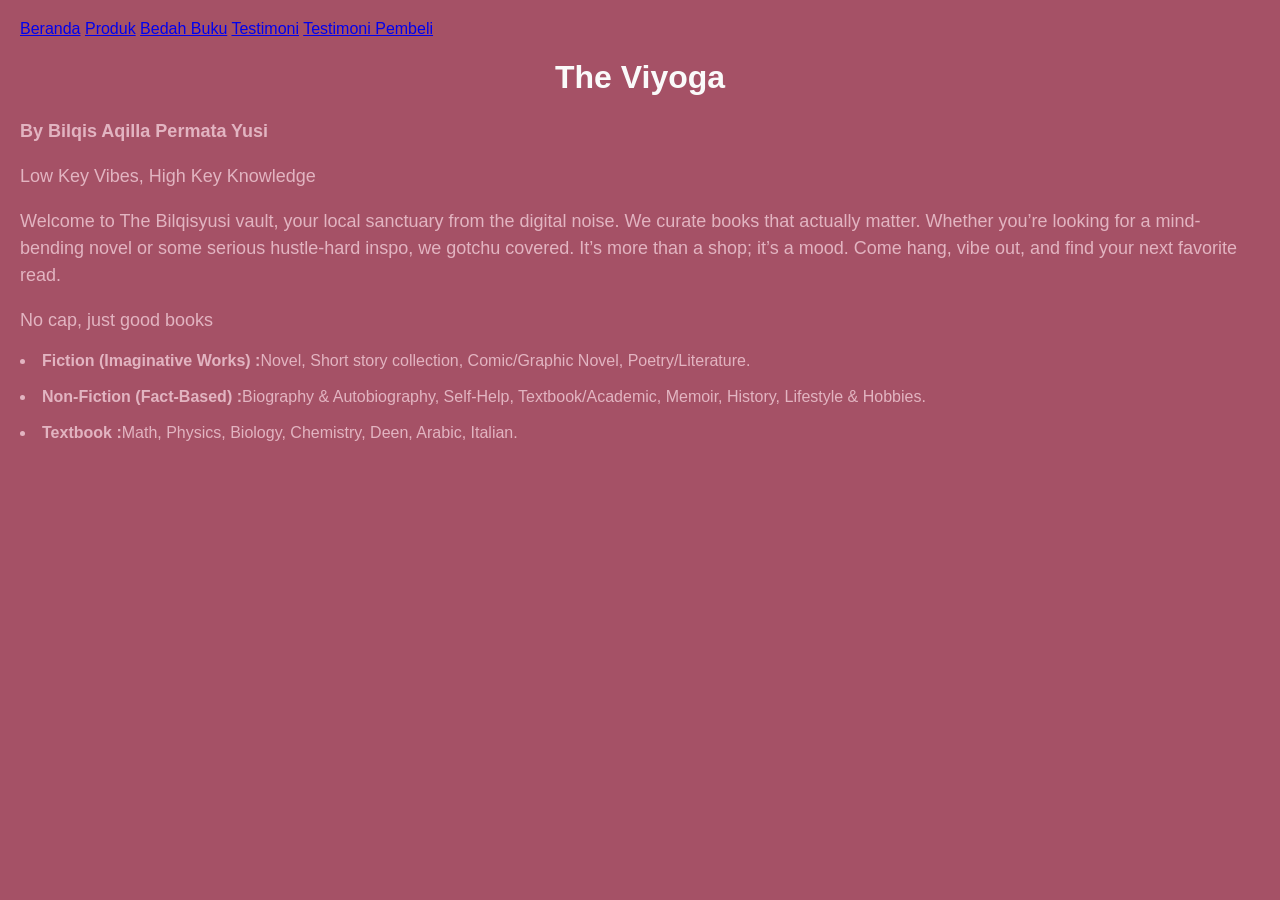
<file: index.html>
<!DOCTYPE html>
<html lang="id">
<head>
<meta charset="UTF-8">
<meta name="viewport" content="width=device-width, initial-scale=1.0">
<title>Profil Usaha Buku</title>
<link rel="stylesheet" href="style.css" />
</head>
<body>
    <nav>
        <a href="index.html">Beranda</a>
        <a href="produk.html">Produk</a>
        <a href="bedah-buku.html">Bedah Buku</a>
        <a href="testimoni.html">Testimoni</a>
        <a href="tampil-testimoni.html">Testimoni Pembeli</a>
    </nav>
<h1> The Viyoga</h1>
<p><strong>By Bilqis Aqilla Permata Yusi</strong></p>
<p>Low Key Vibes, High Key Knowledge</p>
<p>Welcome to The Bilqisyusi vault, your local sanctuary from the digital noise. We curate books that actually matter. Whether you’re looking for a mind-bending novel or some serious hustle-hard inspo, we gotchu covered. It’s more than a shop; it’s a mood. Come hang, vibe out, and find your next favorite read.</p>
<p>No cap, just good books</p>
<p><li><strong>Fiction (Imaginative Works) :</strong>Novel, Short story collection, Comic/Graphic Novel, Poetry/Literature.
<p><li><strong>Non-Fiction (Fact-Based) :</strong>Biography & Autobiography, Self-Help, Textbook/Academic, Memoir, History, Lifestyle & Hobbies.
<p><li><strong>Textbook :</strong>Math, Physics, Biology, Chemistry, Deen, Arabic, Italian. 
</body>
</html>
</file>
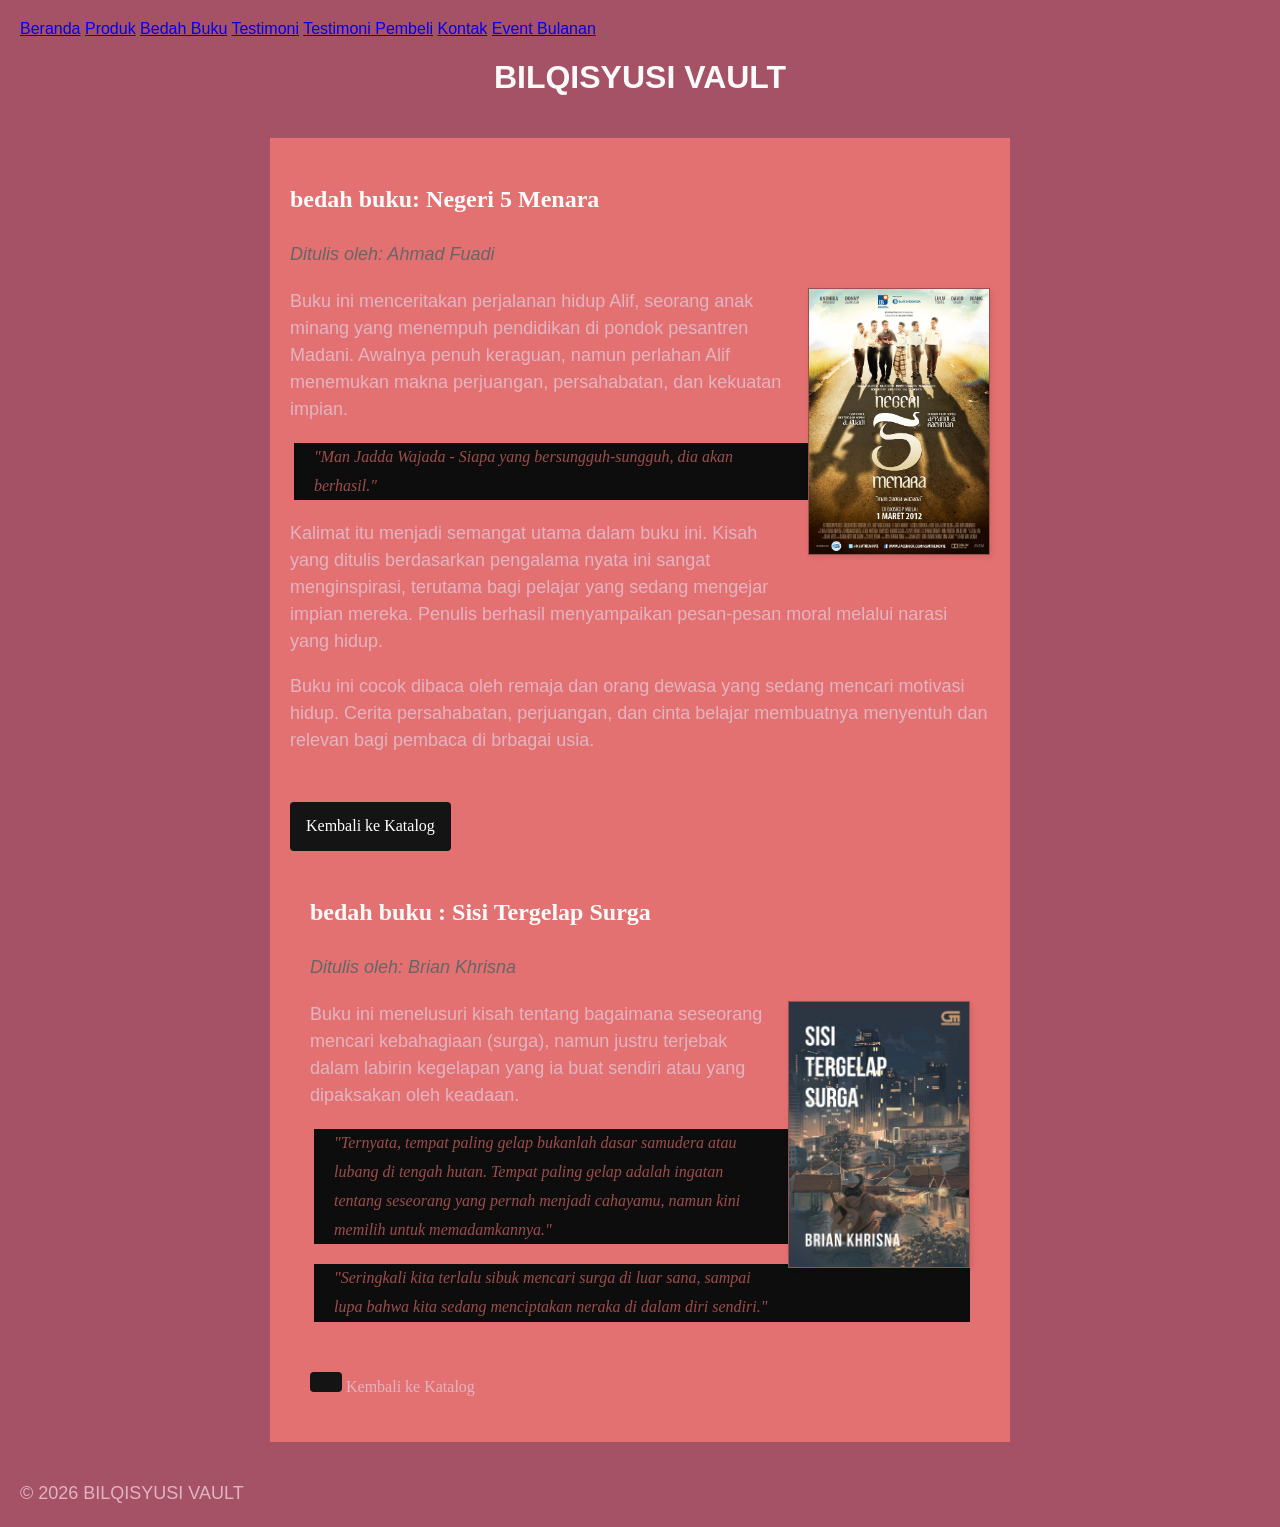
<file: bedah-buku.html>
<!DOCTYPE html>
<html lang="id">
<head>
<meta charset="UTF-8">
<meta name="viewport" content="width=device-width, initial-scale=1.0">
<title>Profil Usaha Buku</title>
<link rel="stylesheet" href="style.css" />
</head>
<body>
    <nav>
        <a href="index.html">Beranda</a>
        <a href="produk.html">Produk</a>
        <a href="bedah-buku.html">Bedah Buku</a>
        <a href="testimoni.html">Testimoni</a>
        <a href="tampil-testimoni.html">Testimoni Pembeli</a>
        <a href="kontak.html">Kontak</a>
        <a href="event.html">Event Bulanan</a>
    </nav>
<h1> BILQISYUSI VAULT</h1>
<section class="daftar-produk">
<main class="artikel">
    <h2> bedah buku: Negeri 5 Menara</h2>
    <p class="penulis">Ditulis oleh: Ahmad Fuadi</p>

    <img src="negeri5menara.jpg" alt="Sampul Negeri 5 Menara" class="sampul">

    <p>
        Buku ini menceritakan perjalanan hidup Alif, seorang anak minang yang menempuh pendidikan di pondok pesantren Madani.
        Awalnya penuh keraguan, namun perlahan Alif menemukan makna perjuangan, persahabatan, dan kekuatan impian.
    </p>

    <blockquote> 
        "Man Jadda Wajada - Siapa yang bersungguh-sungguh, dia akan berhasil."
    </blockquote>

    <p>
        Kalimat itu menjadi semangat utama dalam buku ini. Kisah yang ditulis berdasarkan pengalama nyata ini sangat menginspirasi, terutama bagi pelajar yang sedang mengejar impian mereka. Penulis berhasil menyampaikan pesan-pesan moral melalui narasi yang hidup.
    </p>

    <p>
        Buku ini cocok dibaca oleh remaja dan orang dewasa yang sedang mencari motivasi hidup. Cerita persahabatan, perjuangan, dan cinta belajar membuatnya menyentuh dan relevan bagi pembaca di brbagai usia. 
    </p>

    <a href="produk.html" class="btn-kembali"> Kembali ke Katalog</a>
    
<main class="artikel">
    <h2> bedah buku : Sisi Tergelap Surga</h2>
    <p class="penulis">Ditulis oleh: Brian Khrisna</p>

    <img src="Sisi tergelap surga.jpeg" alt="Sisi Tergelap Surga" class="sampul">

    <p>
        Buku ini menelusuri kisah tentang bagaimana seseorang mencari kebahagiaan (surga), namun justru terjebak dalam labirin kegelapan yang ia buat sendiri atau yang dipaksakan oleh keadaan.

    </p>

    <blockquote>
        "Ternyata, tempat paling gelap bukanlah dasar samudera atau lubang di tengah hutan. Tempat paling gelap adalah ingatan tentang seseorang yang pernah menjadi cahayamu, namun kini memilih untuk memadamkannya."
    </blockquote>

    <blockquote>
        "Seringkali kita terlalu sibuk mencari surga di luar sana, sampai lupa bahwa kita sedang menciptakan neraka di dalam diri sendiri."
    </blockquote>

    <a href="produk.html" class="btn-kembali"></a> Kembali ke Katalog</a>
</main>
</main>
</section>
<footer>
    <p>&copy; 2026 BILQISYUSI VAULT</p>
</footer>
    </body>

    </html>
</file>
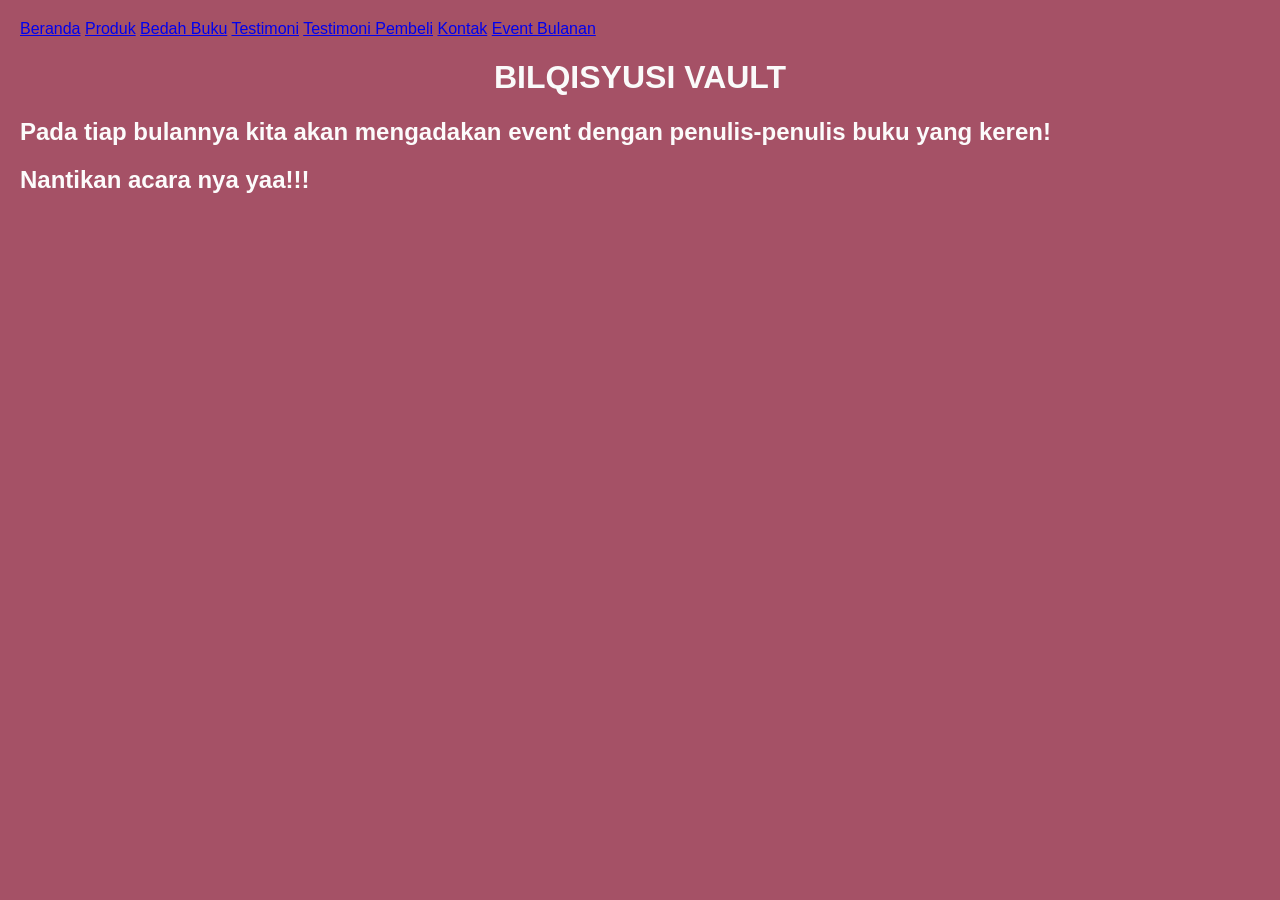
<file: event.html>
<!DOCTYPE html>
<html lang="id">
<head>
<meta charset="UTF-8">
<meta name="viewport" content="width=device-width, initial-scale=1.0">
<title>Profil Usaha Buku</title>
<link rel="stylesheet" href="style.css" />
</head>
<body>
    <nav>
        <a href="index.html">Beranda</a>
        <a href="produk.html">Produk</a>
        <a href="bedah-buku.html">Bedah Buku</a>
        <a href="testimoni.html">Testimoni</a>
        <a href="tampil-testimoni.html">Testimoni Pembeli</a>
        <a href="kontak.html">Kontak</a>
        <a href="event.html">Event Bulanan</a>
    </nav>
<h1> BILQISYUSI VAULT</h1>
<h2>Pada tiap bulannya kita akan mengadakan event dengan penulis-penulis buku yang keren!</h2>
<h2>Nantikan acara nya yaa!!!</h2>
</file>
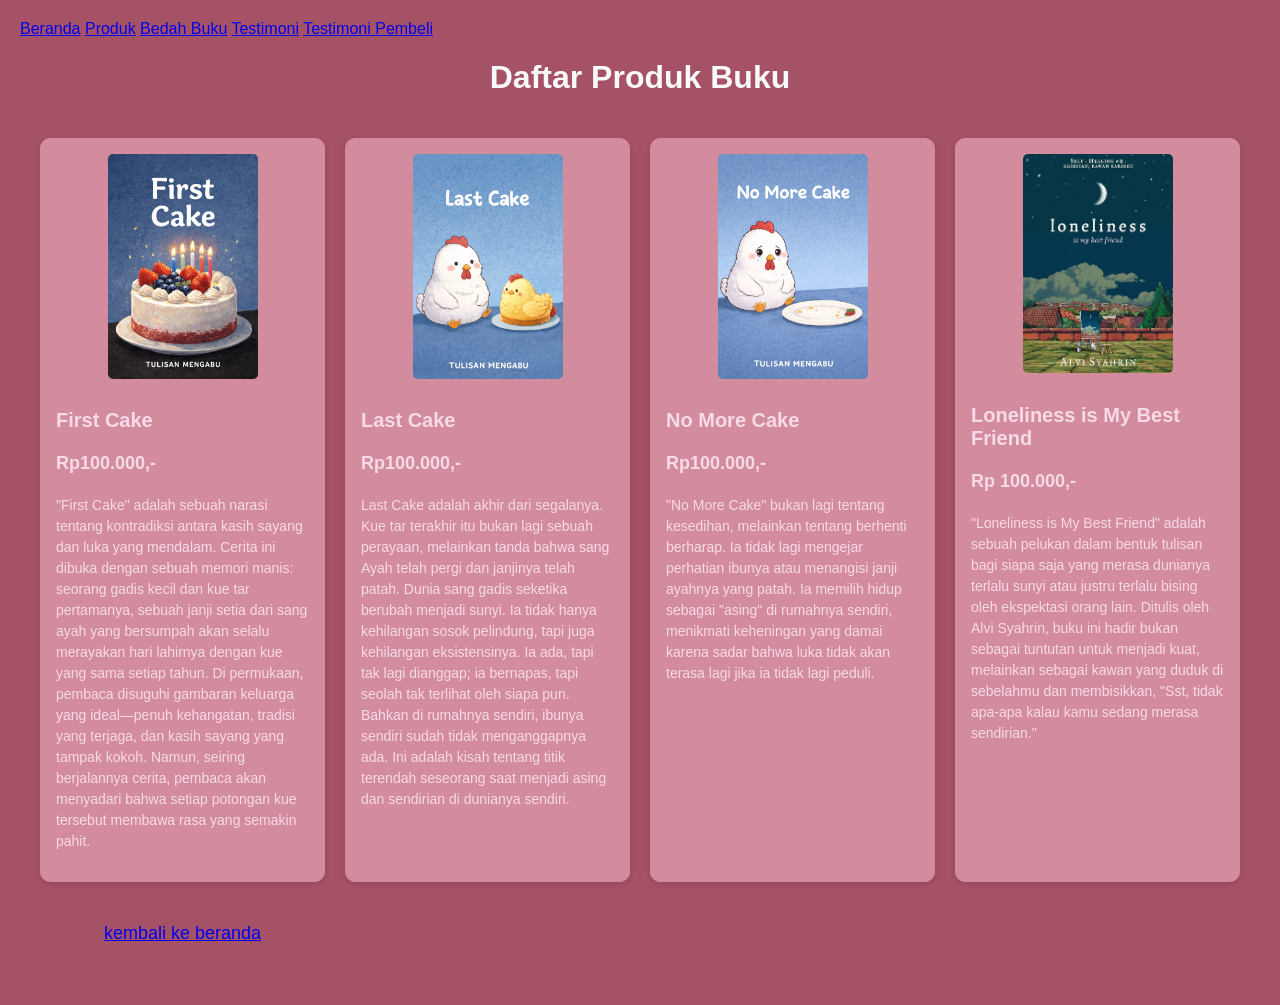
<file: produk.html>
<!DOCTYPE html>
<html lang="id">
<head>
    <meta charset="UTF-8">
    <meta name="viewport" content="width=device-width, initial-scale=1.0">
    <title>Profil Usaha Buku</title>
    <link rel="stylesheet" href="style.css" />
</head>
<body>   
     
<nav>
        <a href="index.html">Beranda</a>
        <a href="produk.html">Produk</a>
        <a href="bedah-buku.html">Bedah Buku</a>
        <a href="testimoni.html">Testimoni</a>
        <a href="tampil-testimoni.html">Testimoni Pembeli</a>
</nav>

<h1>Daftar Produk Buku</h1>
<section class="daftar-produk">
<div class="produk">
    <img src="First Cake.png" alt="Buku 1" />
    <h2>First Cake</h2>
    <p class="harga">Rp100.000,-</p>
    <p class="deskripsi">"First Cake" adalah sebuah narasi tentang kontradiksi antara kasih sayang dan luka yang mendalam. Cerita ini dibuka dengan sebuah memori manis: seorang gadis kecil dan kue tar pertamanya, sebuah janji setia dari sang ayah yang bersumpah akan selalu merayakan hari lahirnya dengan kue yang sama setiap tahun.

        Di permukaan, pembaca disuguhi gambaran keluarga yang ideal—penuh kehangatan, tradisi yang terjaga, dan kasih sayang yang tampak kokoh. Namun, seiring berjalannya cerita, pembaca akan menyadari bahwa setiap potongan kue tersebut membawa rasa yang semakin pahit. </p>
</div>
<div class="produk">
    <img src="Last Cake.png" alt="Buku 2" />
    <h2>Last Cake</h2>
    <p class="harga">Rp100.000,-</p>
    <p class="deskripsi">Last Cake adalah akhir dari segalanya. Kue tar terakhir itu bukan lagi sebuah perayaan, melainkan tanda bahwa sang Ayah telah pergi dan janjinya telah patah.

        Dunia sang gadis seketika berubah menjadi sunyi. Ia tidak hanya kehilangan sosok pelindung, tapi juga kehilangan eksistensinya. Ia ada, tapi tak lagi dianggap; ia bernapas, tapi seolah tak terlihat oleh siapa pun. Bahkan di rumahnya sendiri, ibunya sendiri sudah tidak menganggapnya ada. Ini adalah kisah tentang titik terendah seseorang saat menjadi asing dan sendirian di dunianya sendiri.</p>
</div>
<div class="produk">
    <img src="no more cake.png" alt="Buku 2" />
    <h2>No More Cake</h2>
    <p class="harga">Rp100.000,-</p>
    <p class="deskripsi">"No More Cake" bukan lagi tentang kesedihan, melainkan tentang berhenti berharap. Ia tidak lagi mengejar perhatian ibunya atau menangisi janji ayahnya yang patah. Ia memilih hidup sebagai "asing" di rumahnya sendiri, menikmati keheningan yang damai karena sadar bahwa luka tidak akan terasa lagi jika ia tidak lagi peduli.</p>
</div>
<div class="produk">
    <img src="Loneliness is My Best Friend.jpg" alt="buku 4" />
    <h2>Loneliness is My Best Friend</h2>
    <p class="harga">Rp 100.000,-</p>
    <p class="deskripsi">"Loneliness is My Best Friend" adalah sebuah pelukan dalam bentuk tulisan bagi siapa saja yang merasa dunianya terlalu sunyi atau justru terlalu bising oleh ekspektasi orang lain. Ditulis oleh Alvi Syahrin, buku ini hadir bukan sebagai tuntutan untuk menjadi kuat, melainkan sebagai kawan yang duduk di sebelahmu dan membisikkan, "Sst, tidak apa-apa kalau kamu sedang merasa sendirian."</p>
</div>
<p style="text-align: center;">
<a href="index.html">kembali ke beranda</a></p>
</section>
</body>
</html>
</file>
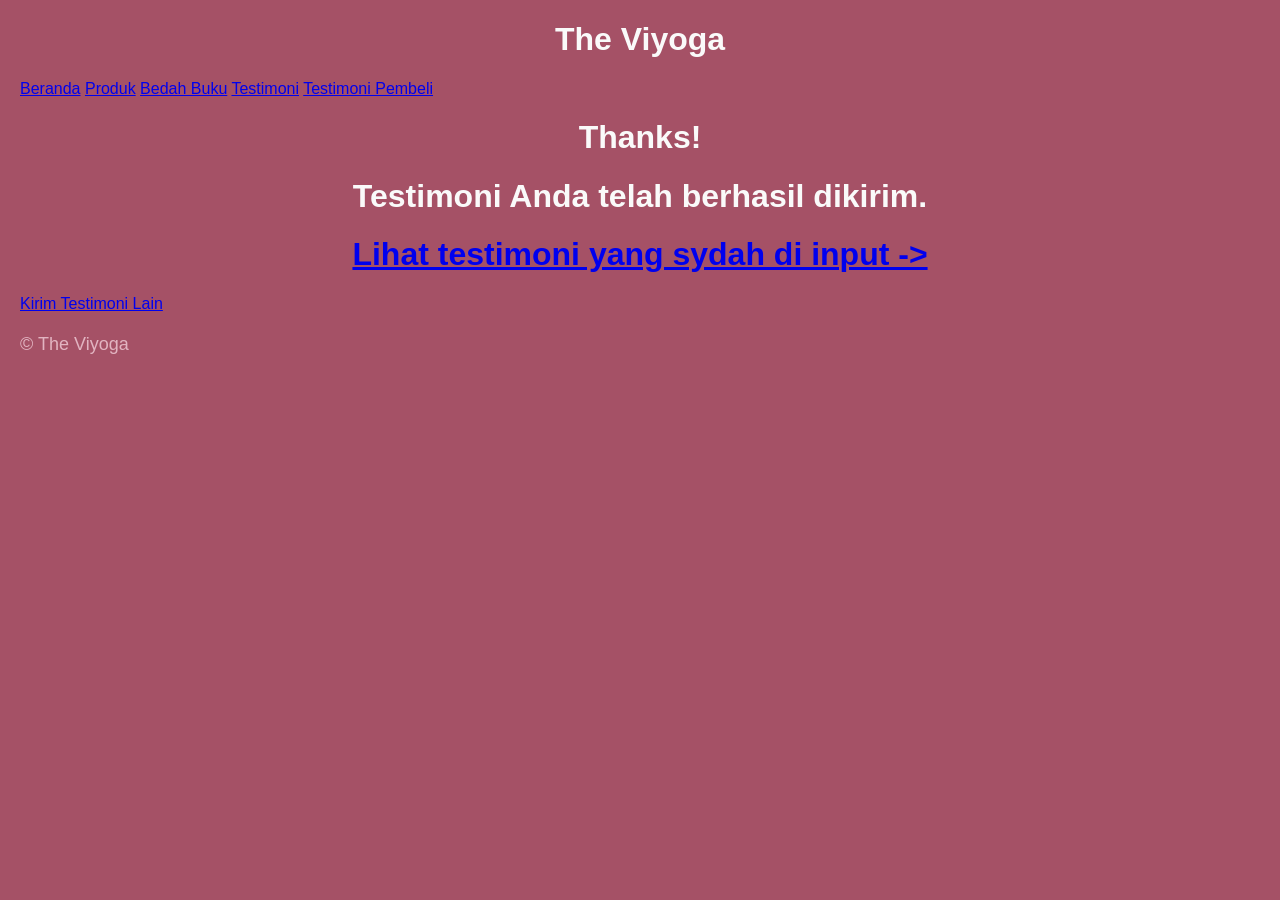
<file: proses-testimoni.html>
<!DOCTYPE html>
<html lang="id">
<head>
    <meta charset="UTF-8">
    <meta name="viewport" content="width=device-width, initial-scale=1.0">
    <title>Semua Testimoni - The Viyoga</title>
    <link rel="stylesheet" href="style.css" />
</head>
<body>

<header>
    <h1>The Viyoga</h1>
    <nav>
        <a href="index.html">Beranda</a>
        <a href="produk.html">Produk</a>
        <a href="bedah-buku.html">Bedah Buku</a>
        <a href="testimoni.html">Testimoni</a>
        <a href="tampil-testimoni.html">Testimoni Pembeli</a>
    </nav>
</header>
<main class="konfirmasi">
    <h1>Thanks!</h1>
    <h1>Testimoni Anda telah berhasil dikirim.</h1>
    <h1><a href="tampil-testimoni.html">Lihat testimoni yang sydah di input -> </a></h1>
    <section class="testimoni-terkirim"></section>
    <a href="testimoni.html">Kirim Testimoni Lain</a>
    </main>

<footer>
    <p>&copy; The Viyoga</p>
</footer>    
</body>
</html>
</file>
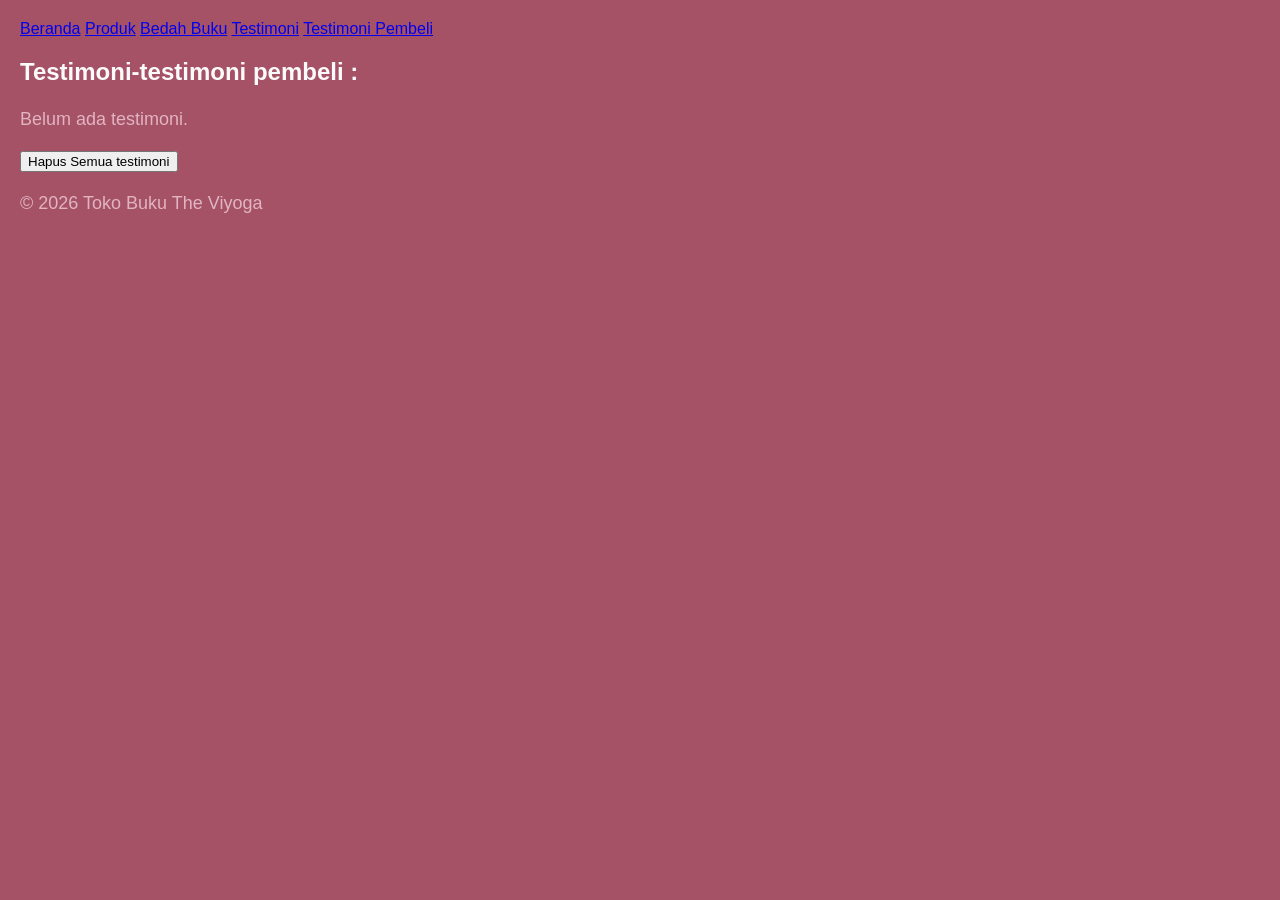
<file: tampil-testimoni.html>
<!DOCTYPE html>
<html lang="id">
<head>
<meta charset="UTF-8">
<meta name="viewport" content="width=device-width, initial-scale=1.0">
<title>Profil Usaha Buku</title>
<link rel="stylesheet" href="style.css" />
</head>
<body>
<nav>
<a href="index.html">Beranda</a>
<a href="produk.html">Produk</a>
<a href="bedah-buku.html">Bedah Buku</a>
<a href="testimoni.html">Testimoni</a>
<a href="tampil-testimoni.html">Testimoni Pembeli</a>
</nav>

<h2>Testimoni-testimoni pembeli :</h2>
<div id="daftarTestimoni"></div>
<button id="hapusSemua">Hapus Semua testimoni</button>

<section>
    <div id="daftarTestimoni"></div>
</section>

<footer>
    <p>&copy; 2026 Toko Buku The Viyoga</p>
</footer>

<script>
const container = document.getElementById('daftarTestimoni');

const testimoniList = JSON.parse(localStorage.getItem('testimoniList')) || [];

if (testimoniList.length === 0) {
    container.innerHTML = "<p>Belum ada testimoni.</p>";
} else {
    testimoniList.forEach((t, i) => {
        const el = document.createElement('div');
        el.className = 'testimoni-box';
        el.innerHTML = `
            <p><strong>Nama:</strong> ${t.nama}</p>
            <p><strong>Asal Sekolah/Instansi/Komunitas:</strong> ${t.asalsekolah}</p>
            <p><strong>Email:</strong> ${Email}</p>
            <p><strong>Judul Buku:</strong> ${judulbuku}</p>
            <p><strong>Rating:</strong> ${rating}</p>
            <p><strong>Testimoni Anda:</strong> ${t.testimonianda}</p>

        `;
        container.appendChild(el);
    });
}

document.getElementById("hapusSemua").addEventListener("click", function() {
    const konfirmasi = confirm("Apakah Anda yakin ingin menghapus semua testimoni?");
    if (konfirmasi) {
        localStorage.removeItem("testimoniList");
        location.reload();
    }
});
</script>

</body>
</html>
</file>
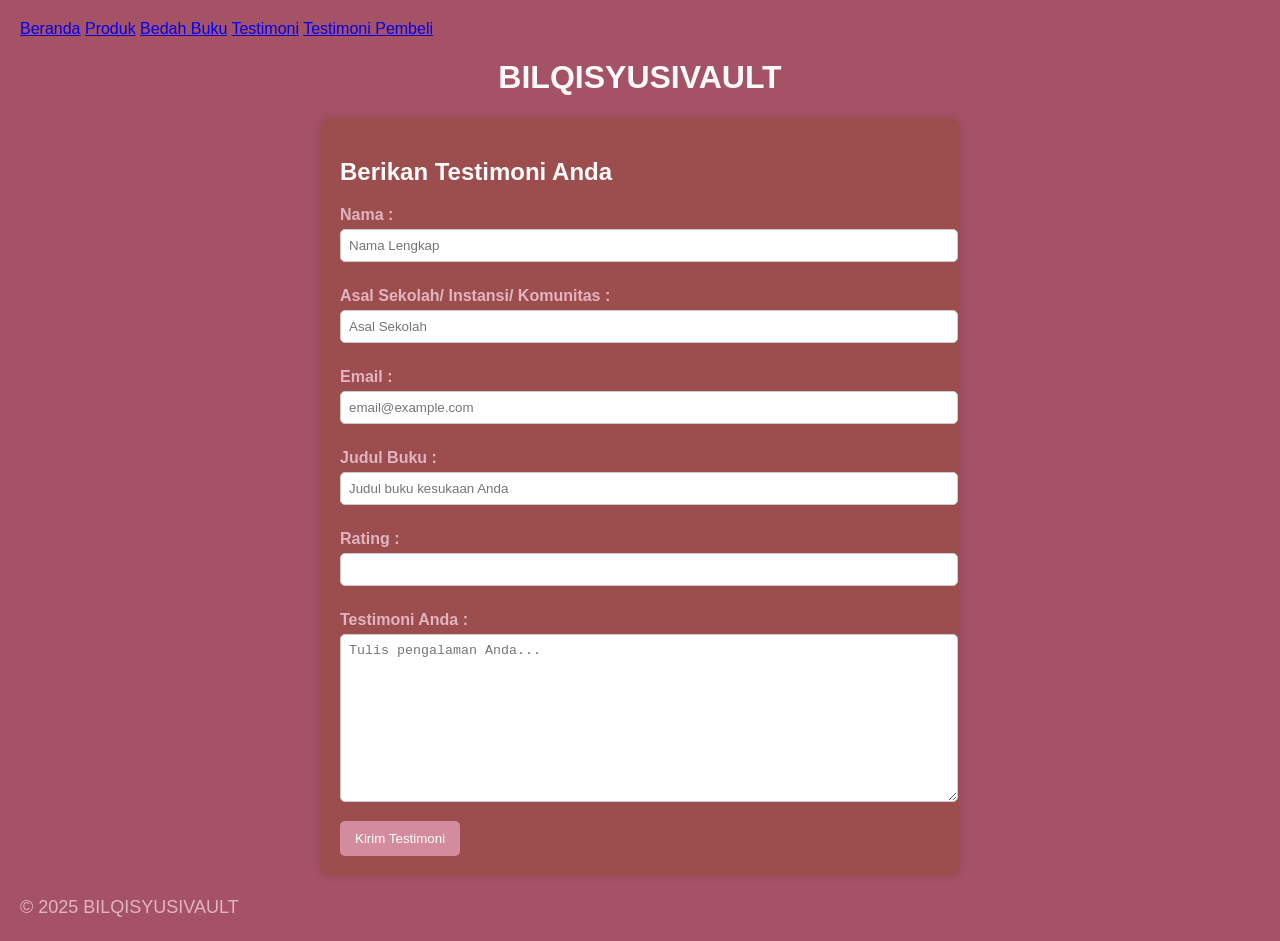
<file: testimoni.html>
<!DOCTYPE html>
<html lang="id">
<head>
    <meta charset="UTF-8">
    <meta name="viewport" content="width=device-width, initial-scale=1.0">
    <title>Profil Usaha Buku</title>
    <link rel="stylesheet" href="style.css" />
</head>
<body>
<nav>
        <a href="index.html">Beranda</a>
        <a href="produk.html">Produk</a>
        <a href="bedah-buku.html">Bedah Buku</a>
        <a href="testimoni.html">Testimoni</a>
        <a href="tampil-testimoni.html">Testimoni Pembeli</a>
</nav>
<h1> BILQISYUSIVAULT</h1>
<main class="formulir">
    <h2>Berikan Testimoni Anda</h2>
    <form id="formTestimoni">
        <label for="nama">Nama :</label>
        <input type="text" id="nama" name="nama" required placeholder="Nama Lengkap">
        <label for="asal">Asal Sekolah/ Instansi/ Komunitas :</label>
        <input type="text" id="asal" name="asal" required placeholder="Asal Sekolah">              
        <label for="email">Email :</label>
        <input type="email" id="email" name="email" required placeholder="email@example.com">
        <label for="judul">Judul Buku :</label>
        <input type="text" id="judul" name="judul" required placeholder="Judul buku kesukaan Anda"> 
        <label for="rating">Rating :</label>
        <input type="number" id="rating" name="rating">
        <label for="pesan">Testimoni Anda :</label>
        <textarea id="pesan" name="pesan" required placeholder="Tulis pengalaman Anda..." rows="10"></textarea>
        
        <button type="submit">Kirim Testimoni</button>
    </form>
</main>
<footer>
    <p>&copy; 2025 BILQISYUSIVAULT</p>
</footer>
</body>
</html>

<script>
    document.getElementById('formTestimoni').addEventListener('submit', function(e) {
        e.preventDefault();

        const nama = document.getElementById('nama').value;
        const email = document.getElementById('email').value;
        const pesan = document.getElementById('pesan').value;
        const databaru = {nama,asal,email,judul,rating,pesan};
        // Ambil list dari localStorage
        const testimoniList = JSON.parse(localStorage.getItem('testimoniList')) || [];

        // Tambahkan testimoni baru
        testimoniList.push(databaru);
        
        // Simpan kembali ke localStorage
        localStorage.setItem('testimoniList',JSON.stringify(testimoniList));

        //Arahkan ke halaman konfirmasi
        window.location.href = 'proses-testimoni.html';
    });
</script>
</file>
<file: style.css>
body {
    background-color: #a55166;
    font-family: Arial, sans-serif;
    color: #e2b4c1;
    margin: 20px;
}
h1 {
    color: #fafafa;
    text-align: center;
}
h2 {
    color: #fcfbfb;
    text-align: left;
}
p {
    font-size: 18px;
    font-family: 'segoe UI', Tahoma, Geneva, Verdana, sans-serif;
    text-align: left;
    line-height: 1.5;
}
ul {
    font-size: 18px;
    font-family: 'segoe UI', Tahoma, Geneva, Verdana, sans-serif;
    text-align: left;
    line-height: 1.5;
}
.daftar-produk {
    display: grid;
    grid-template-columns: repeat(auto-fit,minmax(250px, 1fr));
    gap: 20px;
    padding: 20px;
}
.produk {
    background-color:#d38c9d;
    border: 1px solid #d48c9d;
    padding: 15px;
    border-radius: 10px;
    text-align: center;
    box-shadow: 0 2px 6px rgba(0, 0, 0, 0.1);
}
.produk img {
    width: 150px;
    height: auto;
    border-radius: 5px;
    margin-bottom: 10px;
}
.produk h2 {
    font-size: 20px;
    color: #f7dae7;
}
.produk h3 {
    font-size: 20px;
    color:#f7dae7;
}
.harga {
    font-weight: bold;
    color: #f7dae7;
}
.deskripsi {
    font-size: 14px;
    color:#f7dae7;
}
.artikel {
    max-width: 700px;
    margin: auto;
    padding: 20px;
    background-color: #e47171;
    font-family: 'Georgia', serif;

    line-height: 1.8;
}
.artikel .penulis {
    font-style: italic;
    color: #666;
    margin-bottom: 20px;
}
.artikel .sampul {
    width: 180px;
    float: right;
    margin: 0 0 20px 20px;
    border: 1px solid #9c4d4d;
    box-shadow: 2px 2px 6px rgba(0,0,0,0.1);
}
.artikel blockquote {
    font-style: italic;
    padding-left: 20px;
    margin: 20px 0;
    border-left: 4px solid #e47171; 
    color: #9c4d4d;
    background-color: #0e0d0d;
}
.btn-kembali {
    display: inline-block;
    margin-top: 30px;
    padding: 10px 16px;
    background-color: #141414;
    color: white;
    text-decoration: none;
    border-radius: 4px;
}

.btn-kembali:hover {
      background-color: aquamarine;
    }

.formulir {
    max-width: 600px;
    margin: auto;
    padding: 20px;
    background-color: #9c4d4d;
    border-radius: 10px;
    box-shadow: 0 0 10px rgba(0, 0, 0, 0.1);
    }
form label {
    display: block;
    margin-top: 10px;
    font-weight: bold;
    }
form input,
form select,
form textarea {
    width: 100%;
    padding: 8px;
    margin-top: 5px;
    margin-bottom: 15px;
    border-radius: 5px;
    border: 1px solid #ccc;
    }         
form button {
    background-color: #d38c9d;
    color: white;
    padding: 10px 15px;
    border: none;
    border-radius: 5px;
    cursor: pointer;
    }
form button:hover {
    background-color: #d38c9d;
    }
</file>
